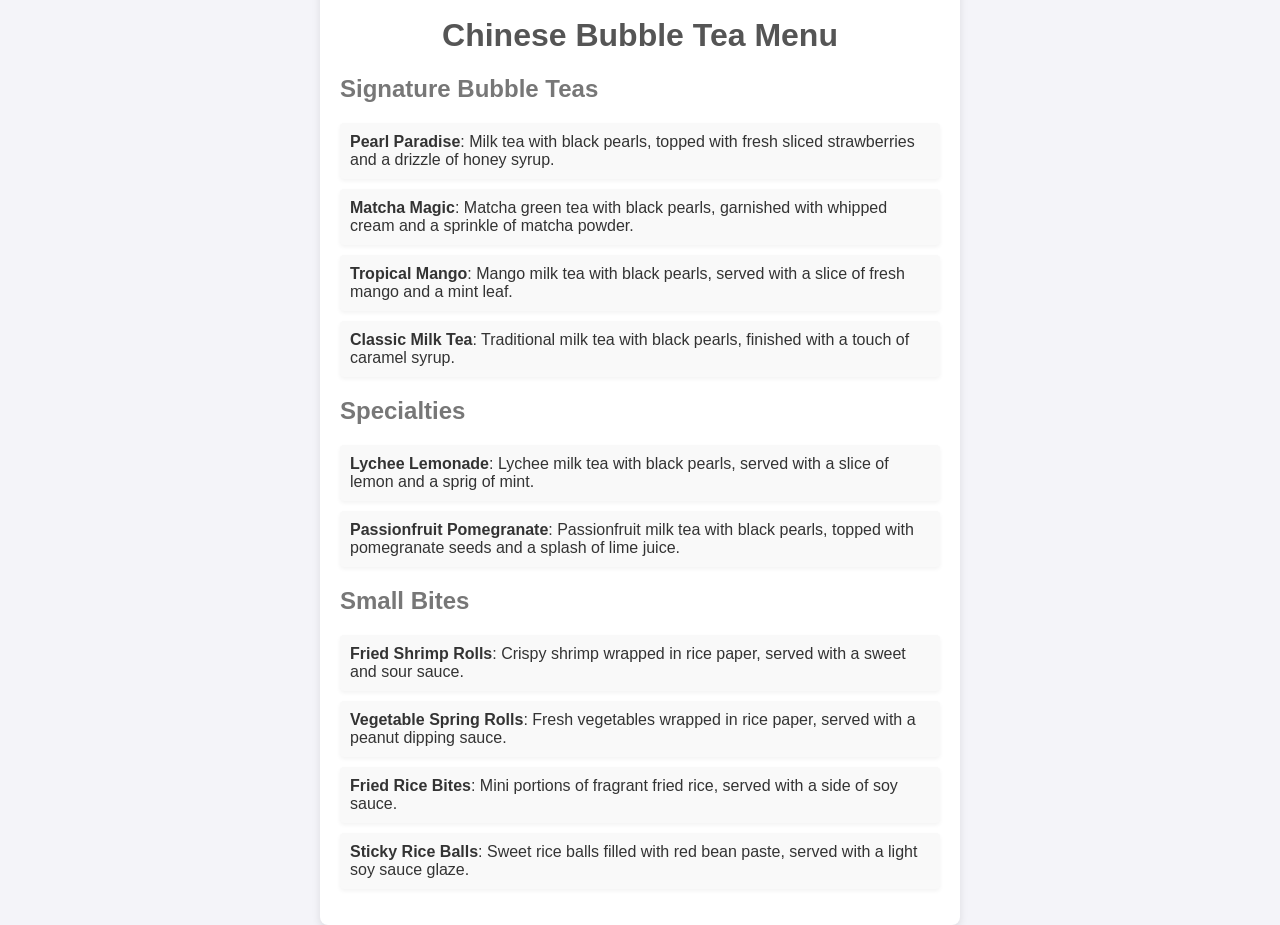
<file: bubble_tea_menu.html>
<!DOCTYPE html>
<html lang="en">
<head>
    <meta charset="UTF-8">
    <meta name="viewport" content="width=device-width, initial-scale=1.0">
    <title>Chinese Bubble Tea Menu</title>
    <style>
        body {
            font-family: Arial, sans-serif;
            background-color: #f4f4f9;
            color: #333;
            margin: 0;
            padding: 0;
            display: flex;
            justify-content: center;
            align-items: center;
            height: 100vh;
        }
        .menu-container {
            background-color: #fff;
            padding: 20px;
            border-radius: 8px;
            box-shadow: 0 4px 8px rgba(0, 0, 0, 0.1);
            width: 80%;
            max-width: 600px;
        }
        h1 {
            text-align: center;
            color: #555;
        }
        h2 {
            margin-top: 20px;
            color: #777;
        }
        ul {
            list-style-type: none;
            padding: 0;
        }
        li {
            margin: 10px 0;
            padding: 10px;
            background-color: #f9f9f9;
            border-radius: 4px;
            box-shadow: 0 2px 4px rgba(0, 0, 0, 0.05);
        }
    </style>
</head>
<body>
    <div class="menu-container">
        <h1>Chinese Bubble Tea Menu</h1>

        <h2>Signature Bubble Teas</h2>
        <ul>
            <li><strong>Pearl Paradise</strong>: Milk tea with black pearls, topped with fresh sliced strawberries and a drizzle of honey syrup.</li>
            <li><strong>Matcha Magic</strong>: Matcha green tea with black pearls, garnished with whipped cream and a sprinkle of matcha powder.</li>
            <li><strong>Tropical Mango</strong>: Mango milk tea with black pearls, served with a slice of fresh mango and a mint leaf.</li>
            <li><strong>Classic Milk Tea</strong>: Traditional milk tea with black pearls, finished with a touch of caramel syrup.</li>
        </ul>

        <h2>Specialties</h2>
        <ul>
            <li><strong>Lychee Lemonade</strong>: Lychee milk tea with black pearls, served with a slice of lemon and a sprig of mint.</li>
            <li><strong>Passionfruit Pomegranate</strong>: Passionfruit milk tea with black pearls, topped with pomegranate seeds and a splash of lime juice.</li>
        </ul>

        <h2>Small Bites</h2>
        <ul>
            <li><strong>Fried Shrimp Rolls</strong>: Crispy shrimp wrapped in rice paper, served with a sweet and sour sauce.</li>
            <li><strong>Vegetable Spring Rolls</strong>: Fresh vegetables wrapped in rice paper, served with a peanut dipping sauce.</li>
            <li><strong>Fried Rice Bites</strong>: Mini portions of fragrant fried rice, served with a side of soy sauce.</li>
            <li><strong>Sticky Rice Balls</strong>: Sweet rice balls filled with red bean paste, served with a light soy sauce glaze.</li>
        </ul>
    </div>
</body>
</html>
</file>
